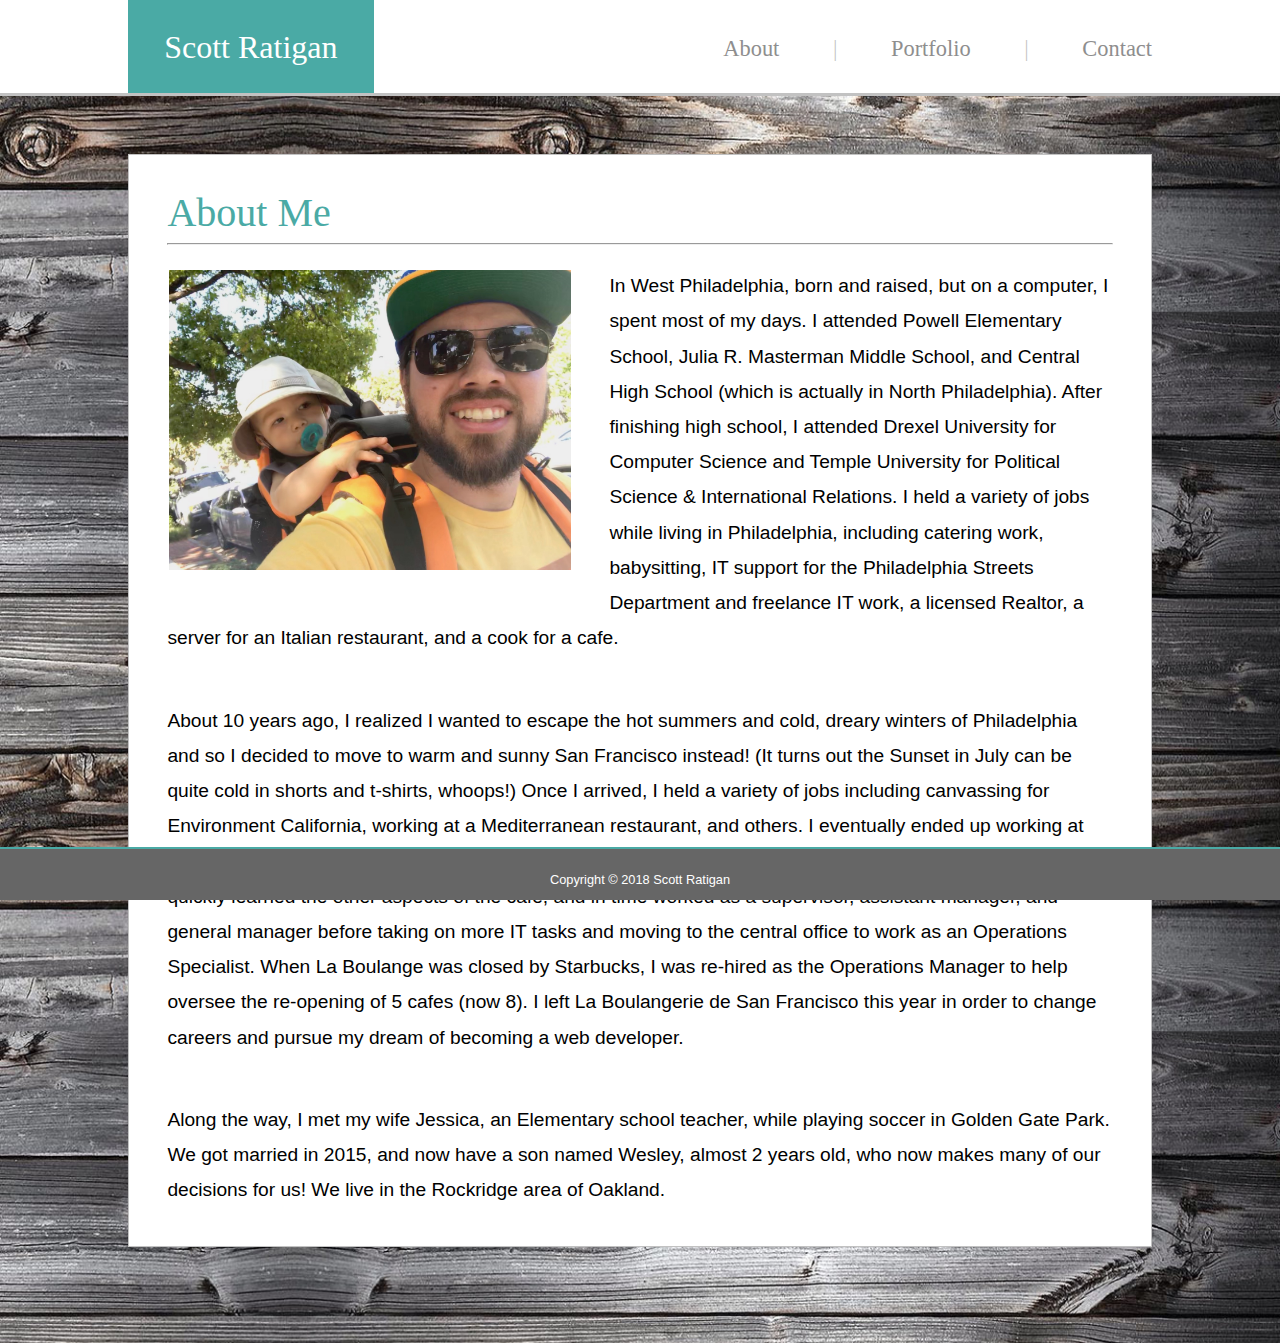
<file: index.html>
<!DOCTYPE html>
<html lang="en">
<head>
	<meta charset="UTF-8">
    <meta name="viewport" content="width=device-width, initial-scale=1.0">
    <meta http-equiv="X-UA-Compatible" content="ie=edge">
	<title>About Me</title>
	<link rel="stylesheet" type="text/css" href="assets/css/reset.css">
	<link rel="stylesheet" type="text/css" href="assets/css/style.css">
	<link rel="shortcut icon" type="image/png" href="assets/images/personatcomputer.png"/>
</head>
<body>
	<header>
		<div class="flex-container flex-space-between">
			<div class="logo">
				Scott Ratigan
			</div>
			<div class="navigation-links">
				<a href="index.html">About</a> <span class="link-separator">|</span>
				<a href="portfolio.html">Portfolio</a> <span class="link-separator">|</span>
				<a href="contact.html">Contact</a>
			</div>
		</div> 
	</header>

	<main>
		<section>
			<h1>About Me</h1>
			<hr>
			<div class="float-left bio-pic"></div>
			<p>
				In West Philadelphia, born and raised, but on a computer, I spent most of my days. I attended Powell Elementary School, Julia R. Masterman Middle School, and Central High School (which is actually in North Philadelphia). After finishing high school, I attended Drexel University for Computer Science and Temple University for Political Science & International Relations. I held a variety of jobs while living in Philadelphia, including catering work, babysitting, IT support for the Philadelphia Streets Department and freelance IT work, a licensed Realtor, a server for an Italian restaurant, and a cook for a cafe.
			</p>
			<p>
				About 10 years ago, I realized I wanted to escape the hot summers and cold, dreary winters of Philadelphia and so I decided to move to warm and sunny San Francisco instead! (It turns out the Sunset in July can be quite cold in shorts and t-shirts, whoops!) Once I arrived, I held a variety of jobs including canvassing for Environment California, working at a Mediterranean restaurant, and others. I eventually ended up working at the local cafe chain La Boulange, now known as La Boulangerie de San Francisco. I started as a cashier, but I quickly learned the other aspects of the cafe, and in time worked as a supervisor, assistant manager, and general manager before taking on more IT tasks and moving to the central office to work as an Operations Specialist. When La Boulange was closed by Starbucks, I was re-hired as the Operations Manager to help oversee the re-opening of 5 cafes (now 8). I left La Boulangerie de San Francisco this year in order to change careers and pursue my dream of becoming a web developer.
			</p>
			<p>
				Along the way, I met my wife Jessica, an Elementary school teacher, while playing soccer in Golden Gate Park. We got married in 2015, and now have a son named Wesley, almost 2 years old, who now makes many of our decisions for us! We live in the Rockridge area of Oakland.
			</p>
		</section>
	</main>

	<footer>
		Copyright © 2018 Scott Ratigan
	</footer>
</body>
</html>
</file>
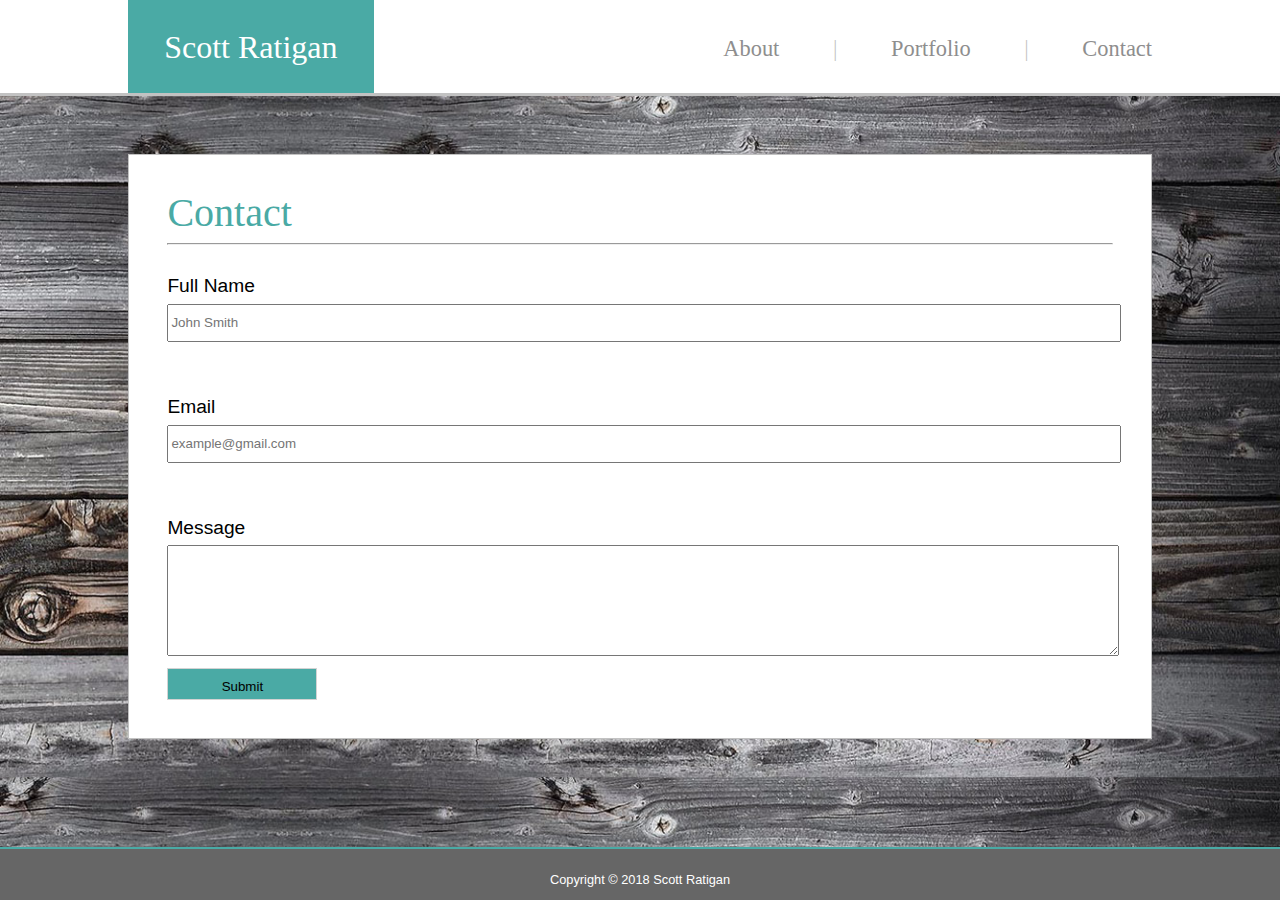
<file: contact.html>
<!DOCTYPE html>
<html lang="en">
<head>
	<meta charset="UTF-8">
    <meta name="viewport" content="width=device-width, initial-scale=1.0">
    <meta http-equiv="X-UA-Compatible" content="ie=edge">
	<title>Contact</title>
	<link rel="stylesheet" type="text/css" href="assets/css/reset.css">
	<link rel="stylesheet" type="text/css" href="assets/css/style.css">
	<link rel="shortcut icon" type="image/png" href="assets/images/personatcomputer.png"/>
</head>
<body>
	<header>
		<div class="flex-container flex-space-between">
			<div class="logo">
				Scott Ratigan
			</div>
			<div class="navigation-links">
				<a href="index.html">About</a> <span class="link-separator">|</span>
				<a href="portfolio.html">Portfolio</a> <span class="link-separator">|</span>
				<a href="contact.html">Contact</a>
			</div>
		</div> 
	</header>

	<main>
		<section>
			<h1>Contact</h1>
			<hr>
			<form action="submit.php">
            <p>
            	<label for="nameInput">Full Name</label>
                <input type="text" name="name" id="nameInput" required placeholder="John Smith" class="singleLineInputBox" pattern="\S+ \S+.*" title="Please enter your first and last name.">
            </p>
            <p>
                <label for="emailInput">Email</label>
                <input type="email" name="email" id="emailInput" required placeholder="example@gmail.com" class="singleLineInputBox" pattern="\S+@\S+\.[a-z]{2,3}$" title="Please enter a valid email address.">
            </p>
            <p>
                <label for="messageInput">Message</label>
                <textarea name="message" id="messageInput" required rows="7" title="Minimum message length is 25 characters, please. Thanks!" minlength=25></textarea>
            </p>
            <input type="submit">
        </form>
		</section>
	</main>

	<footer>
		Copyright © 2018 Scott Ratigan
	</footer>
</body>
</html>
</file>
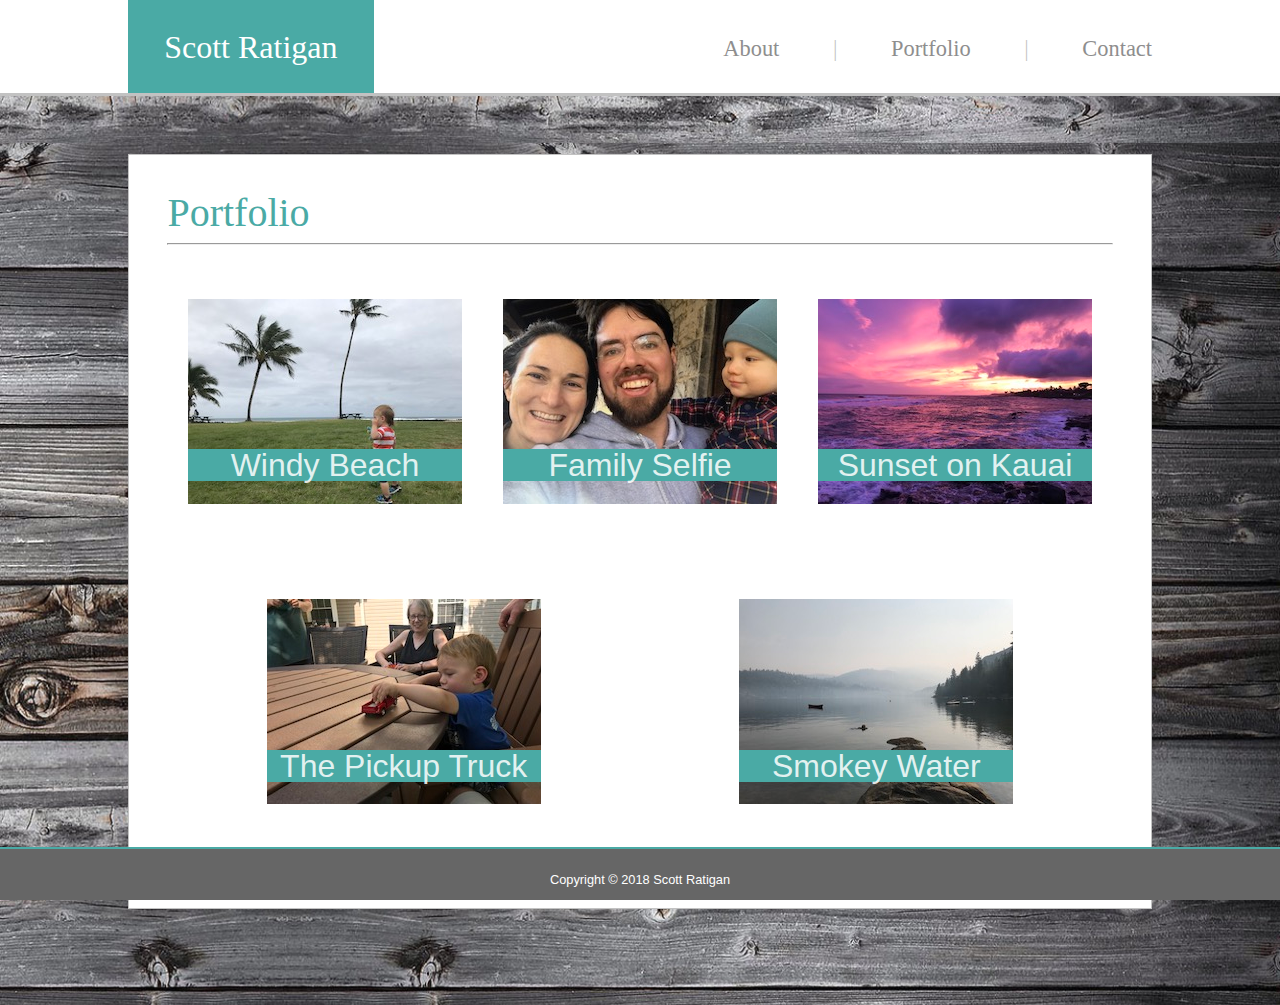
<file: portfolio.html>
<!DOCTYPE html>
<html lang="en">
<head>
	<meta charset="UTF-8">
    <meta name="viewport" content="width=device-width, initial-scale=1.0">
    <meta http-equiv="X-UA-Compatible" content="ie=edge">
	<title>Portfolio</title>
	<link rel="stylesheet" type="text/css" href="assets/css/reset.css">
	<link rel="stylesheet" type="text/css" href="assets/css/style.css">
	<link rel="shortcut icon" type="image/png" href="assets/images/personatcomputer.png"/>
</head>
<body>
	<header>
		<div class="flex-container flex-space-between">
			<div class="logo">
				Scott Ratigan
			</div>
			<div class="navigation-links">
				<a href="index.html">About</a> <span class="link-separator">|</span>
				<a href="portfolio.html">Portfolio</a> <span class="link-separator">|</span>
				<a href="contact.html">Contact</a>
			</div>
		</div> 
	</header>

	<main>
		<section>
			<h1>Portfolio</h1>
			<hr>
			<div class="flex-container portfolio-container">
				<div class="portfolio-picture">
					<img src="assets/images/1.jpg" alt="Windy Beach">
					<div class="portfolio-caption">Windy Beach</div>
				</div>
				<div class="portfolio-picture">
					<img src="assets/images/2.jpg" alt="Family Selfie">
					<div class="portfolio-caption">Family Selfie</div>
				</div>
				<div class="portfolio-picture">
					<img src="assets/images/3.jpg" alt="Sunset on Kauai">
					<div class="portfolio-caption">Sunset on Kauai</div>
				</div>
				<div class="portfolio-picture">
					<img src="assets/images/4.jpg" alt="The Pickup Truck">
					<div class="portfolio-caption">The Pickup Truck</div>
				</div>
				<div class="portfolio-picture">
					<img src="assets/images/5.jpg" alt="Smokey Water">
					<div class="portfolio-caption">Smokey Water</div>
				</div>
			</div>
		</section>
	</main>

	<footer>
		Copyright © 2018 Scott Ratigan
	</footer>
</body>
</html>
</file>
<file: assets/css/style.css>
:root {
    --border-color: rgb(194, 194, 194);
    --main-color: rgb(74, 170, 165);
    --alt-color: rgb(232, 155, 12);
    --background-color: rgb(255, 255, 255);
    --anchor-color: rgb(142, 142, 142);
}

a {
	text-decoration: none;
	color: var(--anchor-color);
}

a:hover {
	text-shadow: 1px 1px var(--main-color);
	text-decoration: underline;
}

body {
	background: rgb(224, 234, 249);
	background: url(../images/wooden.jpg) center;
	background-size: 100% auto; /*100% x-axis (stretch), auto on y axis (tile)*/
	font-family: 'Arial', 'Helvetica Neue', Helvetica, sans-serif;
}

footer {
	background: rgb(102, 102, 102);
	color: var(--background-color);
	text-align: center;
	padding: 2% 0 1% 0;
	border-top: 2px solid var(--main-color);
	position: fixed;
	bottom: 0;
	font-size: .8rem;
	left: 0;
	right: 0;
}

h1 {
	font-size: 1.5rem;
	color: var(--main-color);
	font-family: 'Georgia', Times, Times New Roman, serif;
}

header {
	padding: 0 10%;
	background: var(--background-color);
	position: relative;
	border-bottom: 1px solid var(--border-color);
	position: fixed;
	top: 0;
	left: 0;
	right: 0;
	z-index: 2;
	font-family: 'Georgia', Times, Times New Roman, serif;
}

hr {
	margin-bottom: 2.5%;
}

img {
	border: 2px solid var(--background-color);
}

img:hover {
	border: 2px solid var(--main-color);
}

input {
	height: 2rem;
}

input, textarea {
	width: 100%;
}

input[type="submit"] {
	padding: 10px 3px;
	width: 150px;
	border: 1px solid lightgrey;
	background: var(--main-color);
}

input[type="submit"]:hover {
	color: rgb(0, 0, 0);
	background: var(--background-color);
	border: 1px solid var(--main-color);
}

main {
	background: var(--background-color);
	margin: 12% 10% 7.5% 10%;
	padding: 3%;
	font-size: .9rem;
	border: 1px solid var(--border-color);
}

p {
	line-height: 1.5rem;
	padding-bottom: 5%;
}

p:last-of-type {
	padding-bottom: 0;
}

.bio-pic {
	margin: 0 .5rem .5rem 0;
	width: 134px;
	height: 100px;
	background-image: url(../images/me_with_wesley_xs.jpg);
	/*background-repeat: no-repeat;*/
	background-size: 100% 100%;
	border: 2px solid var(--background-color);
}

.bio-pic:hover {
	border: 2px solid var(--main-color);
}

.flex-container {
	display: flex;
	flex-direction: row;
}

.flex-space-between {
	justify-content: space-between;
	position: relative;
}

.float-left {
	float: left;
}

.link-separator {
	color: rgb(142, 142, 142); /*fallback color if rgba isn't supported*/
	color: rgba(142, 142, 142, .5);
	padding: 0 .13rem;
}

.logo {
	color: var(--background-color);
	background: var(--main-color);
	min-width: 20%;
	padding: 3% 2%;
	text-align: center;
	font-size: 1.3rem;
	white-space: nowrap;
}

.logo:hover {
	text-shadow: -1px -1px 0 #000, 1px -1px 0 #000, -1px 1px 0 #000, 1px 1px 0 #000; /*to outline text*/
	color: var(--alt-color);
}

.navigation-links {
	padding-top: 3.67%;
	font-size: 1rem;
}

.portfolio-caption {
	position: relative;
	top: -60px;
	text-align: center;
	background: var(--main-color);
	font-size: 2rem;
	color: rgb(255, 255, 255, .85);
	margin: 0 2px;
}

.portfolio-container {
	flex-wrap: wrap;
	justify-content: space-around;
	align-items: flex-start;
}

.portfolio-picture {
	margin: 3% 5px;
}

/* Small devices (portrait tablets and large phones, 600px and up) */
@media all and (min-width: 576px) {
	h1 {
		font-size: 1.75rem;
	}
	main {
		font-size: .9rem;
	}
	p {
		line-height: 1.67rem;
	}
	.bio-pic {
		margin: 0 .75rem .75rem 0;
		width: 201px;
		height: 150px;
		background-image: url(../images/me_with_wesley_s.jpg);
	}
	.link-separator {
		padding: 0 1.2rem;
	}
	.logo {
		font-size: 1.45rem;
	}
	.navigation-links {
		padding-top: 3.67%;
		font-size: 1.1rem;
	}
} 

/* Medium devices (landscape tablets, 768px and up) */
@media all and (min-width: 768px) {
	h1 {
		font-size: 2rem;
	}
	header {
		border-bottom: 2px solid var(--border-color);
	}
	main {
		font-size: 1rem;
	}
	p {
		line-height: 1.75rem;
	}
	.bio-pic {
		margin: 0 1rem 1rem 0;
		width: 268px;
		height: 200px;
		background-image: url(../images/me_with_wesley_m.jpg);
	}
	.link-separator {
		padding: 0 2rem;
	}
	.logo {
		font-size: 1.6rem;
	}
	.navigation-links {
		padding-top: 3.67%;
		font-size: 1.2rem;
	}
} 

/* Large devices (laptops/desktops, 992px and up) */
@media all and (min-width: 992px) {
	h1 {
		font-size: 2.25rem;
	}
	main {
		font-size: 1.1rem;
	}
	p {
		line-height: 2rem;
	}
	.bio-pic {
		margin: 0 1.5rem 1.5rem 0;
		width: 335px;
		height: 250px;
		background-image: url(../images/me_with_wesley_l.jpg);
	}
	.link-separator {
		padding: 0 2.5rem;
	}
	.logo {
		font-size: 1.8rem;
	}
	.navigation-links {
		padding-top: 3.67%;
		font-size: 1.3rem;
	}
} 

/* Extra large devices (large laptops and desktops, 1200px and up) */
@media all and (min-width: 1200px) {
	h1 {
		font-size: 2.5rem;
	}
	header {
		border-bottom: 3px solid var(--border-color);
	}
	main {
		font-size: 1.2rem;
	}
	p {
		line-height: 2.2rem;
	}
	.bio-pic {
		margin: 0 2.25rem 2rem 0;
		width: 402px;
		height: 300px;
		background-image: url(../images/me_with_wesley_xl.jpg);
	}
	.link-separator {
		padding: 0 3rem;
	}
	.logo {
		font-size: 2rem;
	}
	.navigation-links {
		padding-top: 3.67%;
		font-size: 1.4rem;
	}
}

/* Tall, narrow devices look better with a taller email message box and more top padding: */
@media all and (min-height: 600px) and (max-width: 600px) {
	textarea {
		height: 175px;
	}
}

@media all and (min-height: 700px) and (max-width: 600px) {
	textarea {
		height: 225px;
	}
}

@media all and (min-height: 800px) and (max-width: 600px) {
	main {
		margin-top: 100px;
	}
	textarea {
		height: 275px;
	}
}

@media all and (max-width: 475px){
	a {
		font-size: .75rem;
	}
	h1 {
		font-size: 1rem;
	}
}

/*Todo: consider using relative units for media queries rather than fixed screen sizes.
This will allow a better experience when zooming in on content.
http://bradfrost.com/blog/post/7-habits-of-highly-effective-media-queries/*/
</file>
